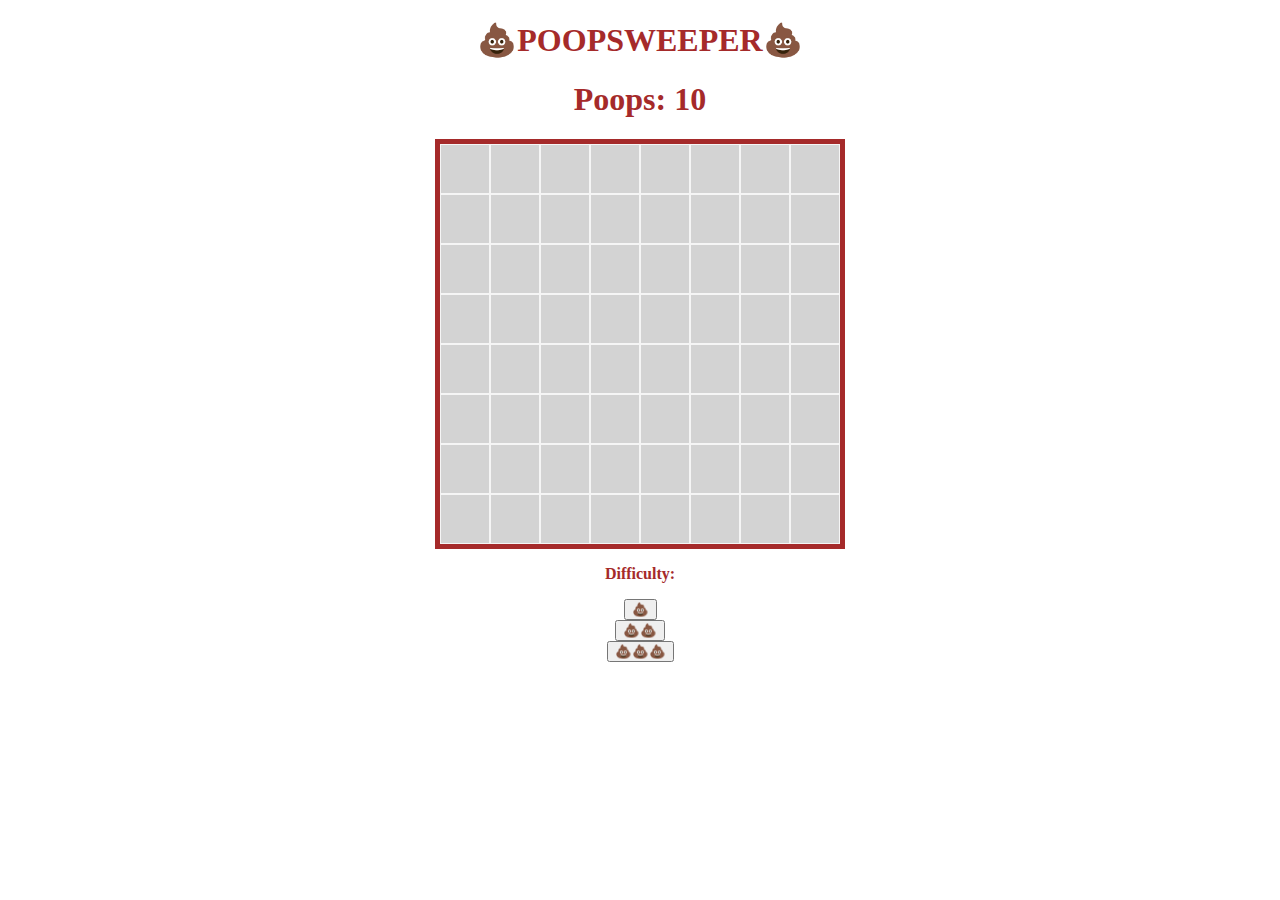
<file: index.html>
<!DOCTYPE html>
<html>
    <head>
        <meta charset="UTF-8">
        <meta name="viewport" content="width=device-width, initial-scale=1.0">
        <title>Poopsweeper</title>
        <link rel="stylesheet" href="styles.css">
        <script src="script.js"></script>
    </head>

    <body>
        <h1>💩POOPSWEEPER💩</h1>
        <h1>Poops: <span id="mines-count">0</span></h1>
        <div id="board"></div>

        <!-- Win and Lose Screens -->
        <div id="win-screen" class="end-screen">
            <h2>You Win!</h2>
            <button onclick="startGame()">Play Again</button>
        </div>
        <div id="lose-screen" class="end-screen">
            <h2>You Lose!</h2>
            <button onclick="startGame()">Try Again</button>
        </div>

        <!-- Difficulty Buttons -->
        <div id="difficulty">
            <p>Difficulty:</p>
            <button onclick="startGame('easy')">💩</button>
            <button onclick="startGame('medium')">💩💩</button>
            <button onclick="startGame('hard')">💩💩💩</button>
        </div>
    </body>
</html>
</file>
<file: styles.css>
body, #board, #board div {
    margin: 0;
    padding: 0;

}

body {
    font-family: "Comic Sans MS", "Comic Sans", cursive;
    font-weight: bold;
    text-align: center;
    color:brown;
}

#board {
    width: calc(50px * var(--columns)); /* 50px is the width of each tile including border */
    height: calc(50px * var(--rows)); /* 50px is the height of each tile including border */
    border: 5px solid brown;
    background-color: lightgray;
    margin: 0 auto;
    display: flex;
    flex-wrap: wrap;
}

#board div {
    box-sizing: border-box;
    width: calc(100% / var(--columns));
    height: calc(100% / var(--rows));
    border: 1px solid whitesmoke;
    font-size: 30px;
    display: flex;
    justify-content: center;
    align-items: center;
}

.tile {
    width: 48px;
    height: 48px;
    display: inline-block;
    box-sizing: border-box;
}

.tile-clicked {
    background-color: darkgrey;
}

#difficulty {
    display: flex;
    flex-direction: column;
    align-items: center;
}

.x1 {
    color: blue;
}

.x2 {
    color: green;
}

.x3 {
    color: red;
}

.x4 {
    color: navy;
}

.x5 {
    color: brown;
}

.x6 {
    color: teal;
}

.x7 {
    color: black;
}

.x8 {
    color: gray;
}

.end-screen {
    display: none;
    position: fixed;
    top: 0;
    left: 0;
    width: 100%;
    height: 100%;
    background-color: rgba(0, 0, 0, 0.5);
    color: white;
    text-align: center;
    padding-top: 20%;
}

.end-screen h2 {
    font-size: 3em;
}

.end-screen button {
    font-size: 2em;
    padding: 10px;
}
</file>
